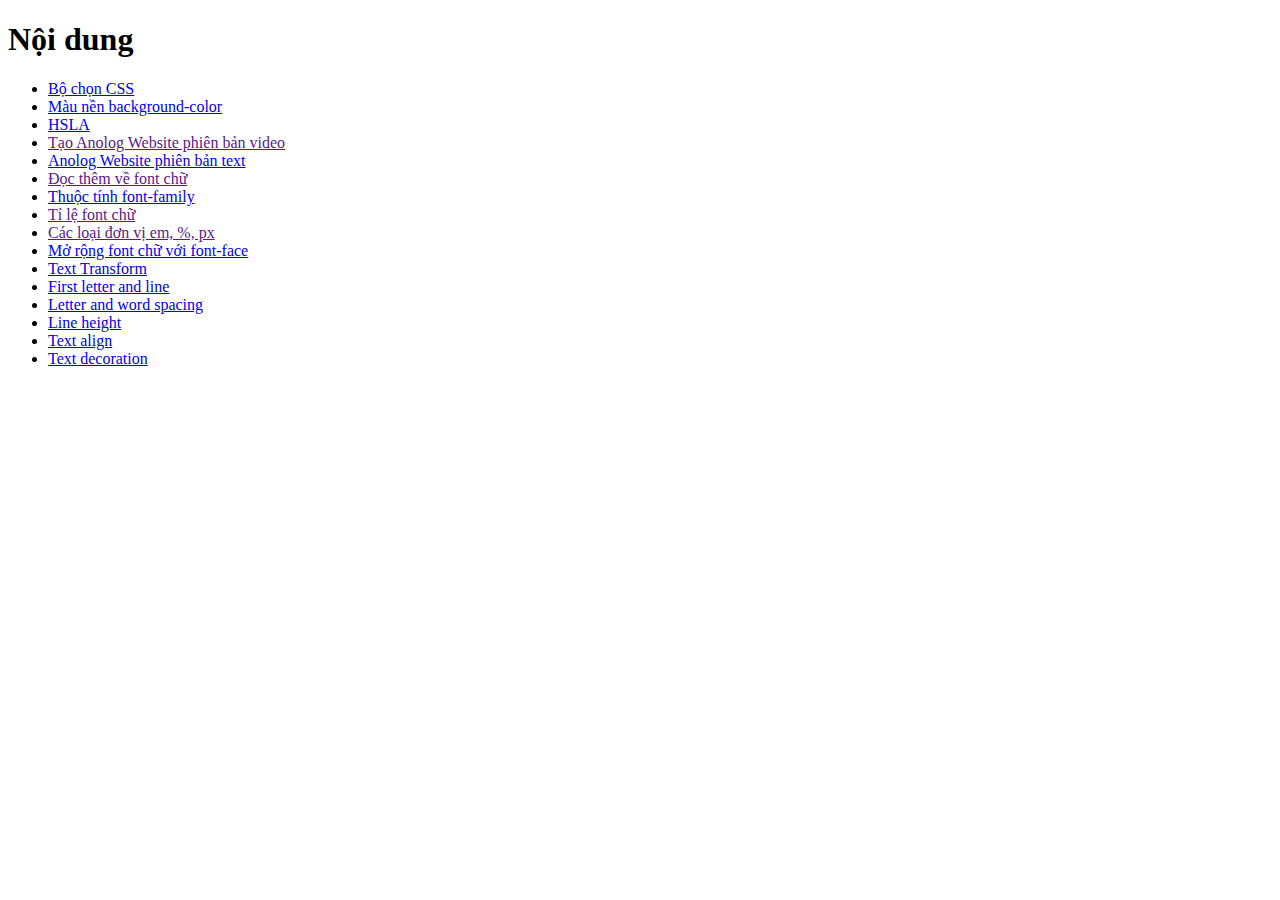
<file: index.html>
<!DOCTYPE html>
<html lang="en">
<head>
    <meta charset="UTF-8">
    <title>Noi dung</title>
</head>
<body>
<h1>Nội dung</h1>
<ul>
    <li><a href="css%20selectors.html">Bộ chọn CSS</a></li>
    <li><a href="background-color.html">Màu nền background-color</a></li>
    <li><a href="hsla.html">HSLA</a></li>
    <li><a href="">Tạo Anolog Website phiên bản video</a></li>
    <li><a href="example.html">Anolog Website phiên bản text</a></li>
    <li><a href="">Đọc thêm về font chữ</a></li>
    <li><a href="font-family.html">Thuộc tính font-family</a></li>
    <li><a href="">Tỉ lệ font chữ</a></li>
    <li><a href="">Các loại đơn vị em, %, px</a></li>
    <li><a href="font-face.html">Mở rộng font chữ với font-face</a></li>
    <li><a href="text-transform.html">Text Transform</a></li>
    <li><a href="first-letter-and-line.html">First letter and line</a></li>
    <li><a href="letter%20and%20word%20spacing.html">Letter and word spacing</a></li>
    <li><a href="line%20height.html">Line height</a></li>
    <li><a href="text%20align.html">Text align</a></li>
    <li><a href="text%20decoration.html">Text decoration</a></li>
</ul>

</body>
</html>
</file>
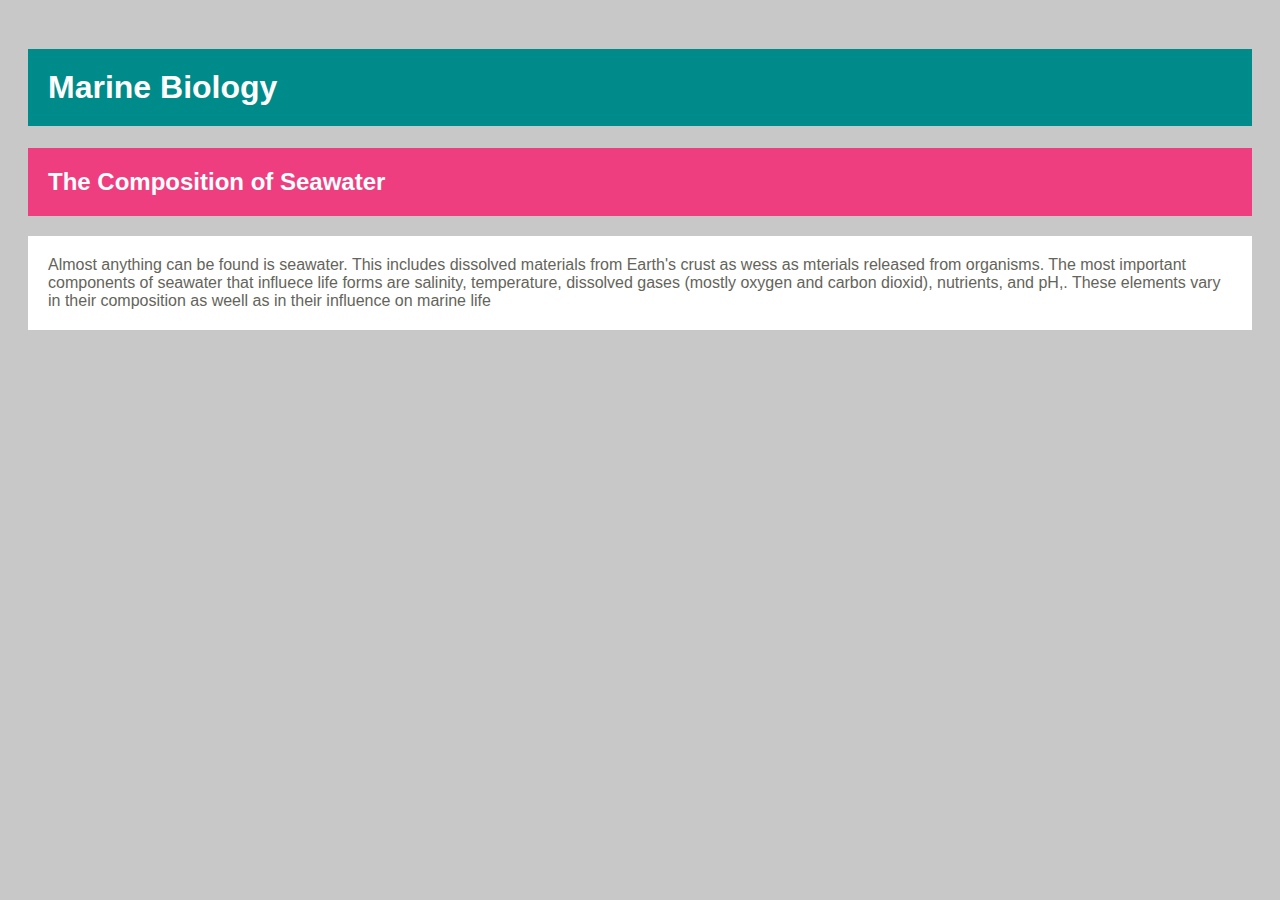
<file: background-color.html>
<!DOCTYPE html>
<html lang="en">
<head>
    <meta charset="UTF-8">
    <title>Background Color</title>
    <style type="text/css">
       body{
           background-color: rgb(200,200,200);
           color: white;
           padding: 20px;
           font-family: Arial,Verdana,sans-serif;}
           h1 {
               background-color: DarkCyan;
               padding: inherit;
               }
           h2  {
               background-color: #ee3e80;
               padding: inherit;}
           p{
               background-color: white;
               color: rgb(100,100,90);
               padding: inherit; }

    </style>
</head>
<body>
    <h1>Marine Biology</h1>
    <h2>The Composition of Seawater</h2>
    <p>Almost anything can be found is seawater. This includes dissolved materials from Earth's crust as wess as mterials released from organisms. The most important components of seawater that influece life forms are salinity, temperature, dissolved gases (mostly oxygen and carbon dioxid), nutrients, and pH,. These elements vary in their composition as weell as in their influence on marine life </p>

</body>
</html>
</file>
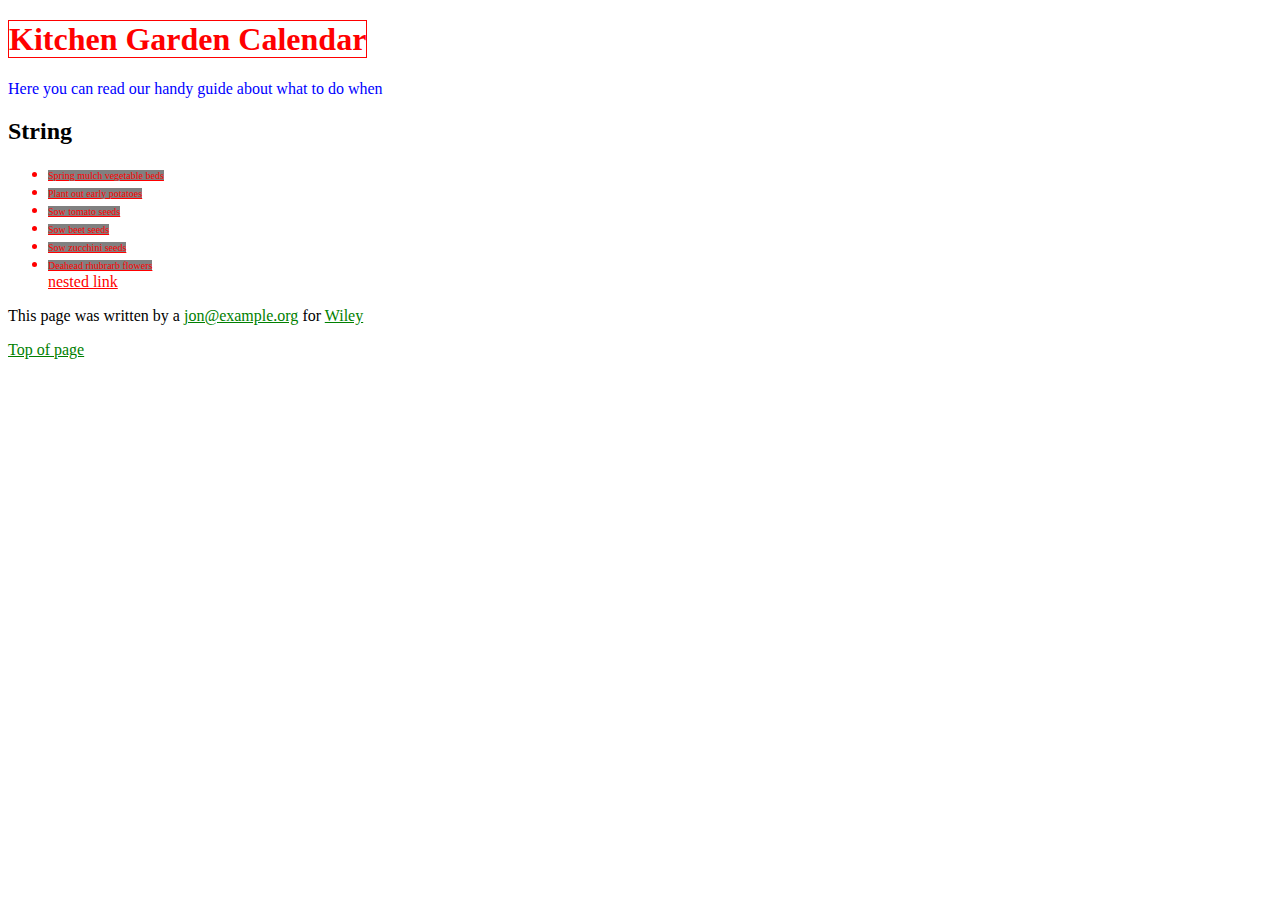
<file: css selectors.html>
<!DOCTYPE html>
<html lang="en">
<head>
    <meta charset="UTF-8">
    <title>CSS Selectors</title>
    <style>
        *{
            color: red;
        }
        p {
            color: blue;
        }
        p>a {
            color: green;
        }
        ul>li a {
            background-color: grey;
        }
        ul>li>a{
            font-size: 10px;
        }
        a:hover{
            color: pink;
        }
        #top {
            border: 1px solid;
        }
        .note {
            color: black;
        }

    </style>
</head>
<body>
    <h1><a id="top">Kitchen Garden Calendar</a></h1>
    <p id="introduction">Here you can read our handy guide about what to do when</p>
    <h2 class="note">String</h2>
    <ul>
        <li><a href="mulch.html">Spring mulch vegetable beds</a></li>
        <li><a href="potato.html">Plant out early potatoes</a></li>
        <li><a href="tomato.html">Sow tomato seeds</a></li>
        <li><a href="beet.html">Sow beet seeds</a></li>
        <li><a href="zucchini.html">Sow zucchini seeds</a></li>
        <li><a href="rhubarb.html">Deahead rhubrarb flowers</a></li>
            <div><a href="#">nested link</a></div>
    </ul>
    <p class="note introduction">This page was written by a
        <a href="mailto:jon@example.org">jon@example.org</a> for
        <a href="http://www.wiley.com">Wiley</a>
    </p>
    <p><a href="#stop">Top of page</a></p>
</body>
</html>
</file>
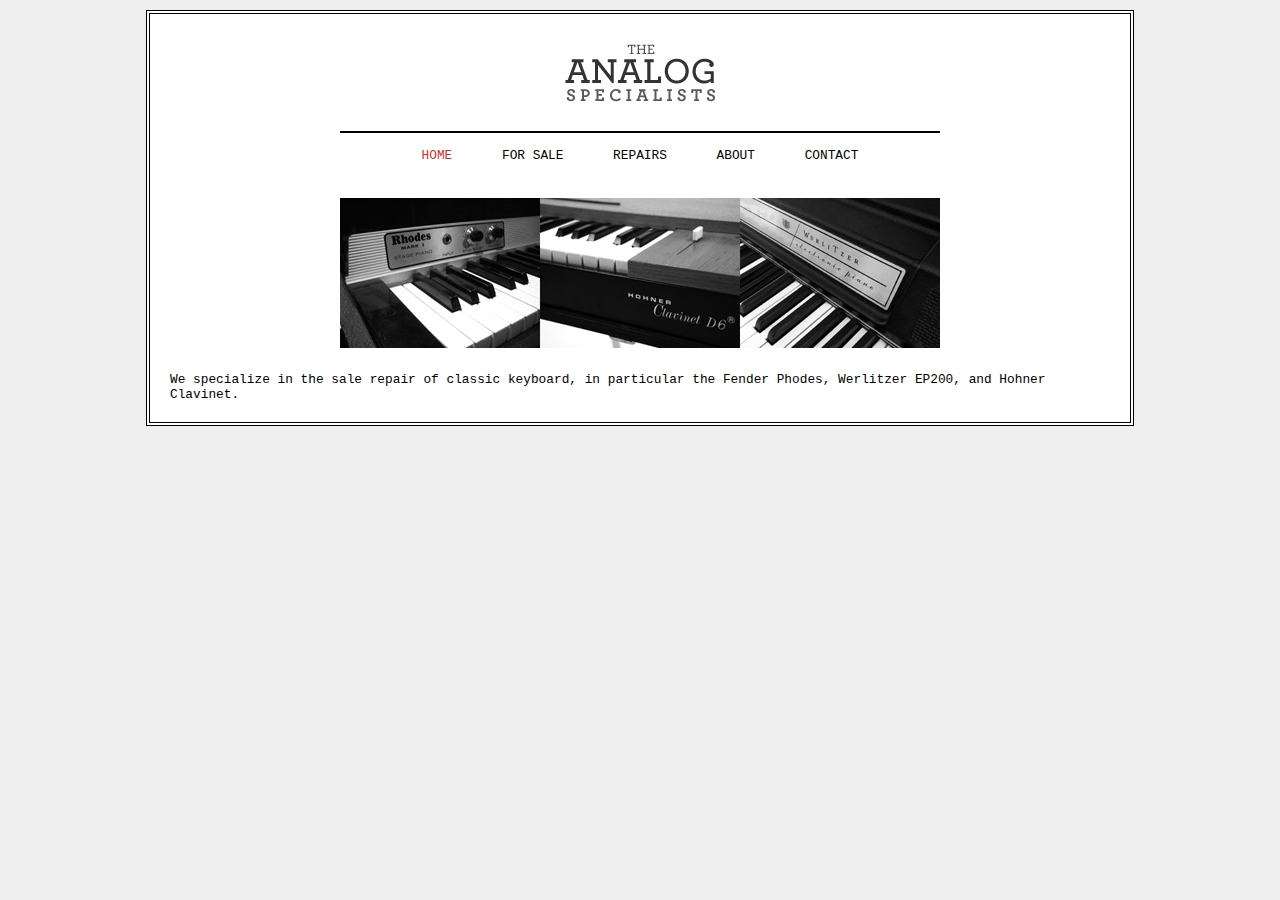
<file: example.html>
<!DOCTYPE html>
<html lang="en">
<head>
    <meta charset="UTF-8">
    <title>Boxes</title>
  <style type="text/css">
    body{
        font-size: 80%;
        font-family: 'Courier New', Courier, monospace;
        letter-spacing: 0,15em;
        background-color: #efefef;

    }
    #page{
        max-width: 940px;
        min-width: 720px;
        margin: 10px auto 10px auto;
        padding: 20px;
        border: 4px double #000;
        background-color: #ffffff;
    }
    #logo{
        width: 150px;
        margin: 10px auto 25px auto;
    }
    ul{
        width: 570px;
        padding: 15px;
        margin: 0px auto 0px auto;
        border-top: 2px solid #000;
        text-align: center;
    }
    li  {
        display: inline;
        margin: 0px 3px;
    }
    p{
        text-align: center;
        width: 600px;
        margin: 20px auto 20px auto;
        font-weight: normal;
    }
    a{
        color: #000000;
        text-transform: uppercase;
        text-decoration: none;
        padding: 6px 18px 5px 18px;
    }
    a:hover, a.on {
        color: #cc3333;
        background-color: #ffffff;
    }
  </style>
</head>
<body>
    <div id="page">
        <div id="logo">
            <img src="images/logo.gif" alt="the analog Specialists"/>

        </div>
        <ul id="navigation">
            <li><a href="#" class="on">Home</a></li>
            <li><a href="#">For Sale</a></li>
            <li><a href="#">Repairs</a></li>
            <li><a href="#">About</a></li>
            <li><a href="#">Contact</a></li>

        </ul>
        <p>
            <img src="images/keys.jpg" alt="Fender Phodes, Hohner Clavinet, and Wurlitzer EP200"/>
        </p>
        We specialize in the sale repair of classic keyboard,
        in particular the Fender Phodes, Werlitzer EP200, and Hohner Clavinet.
    </div>
</body>
</html>
</file>
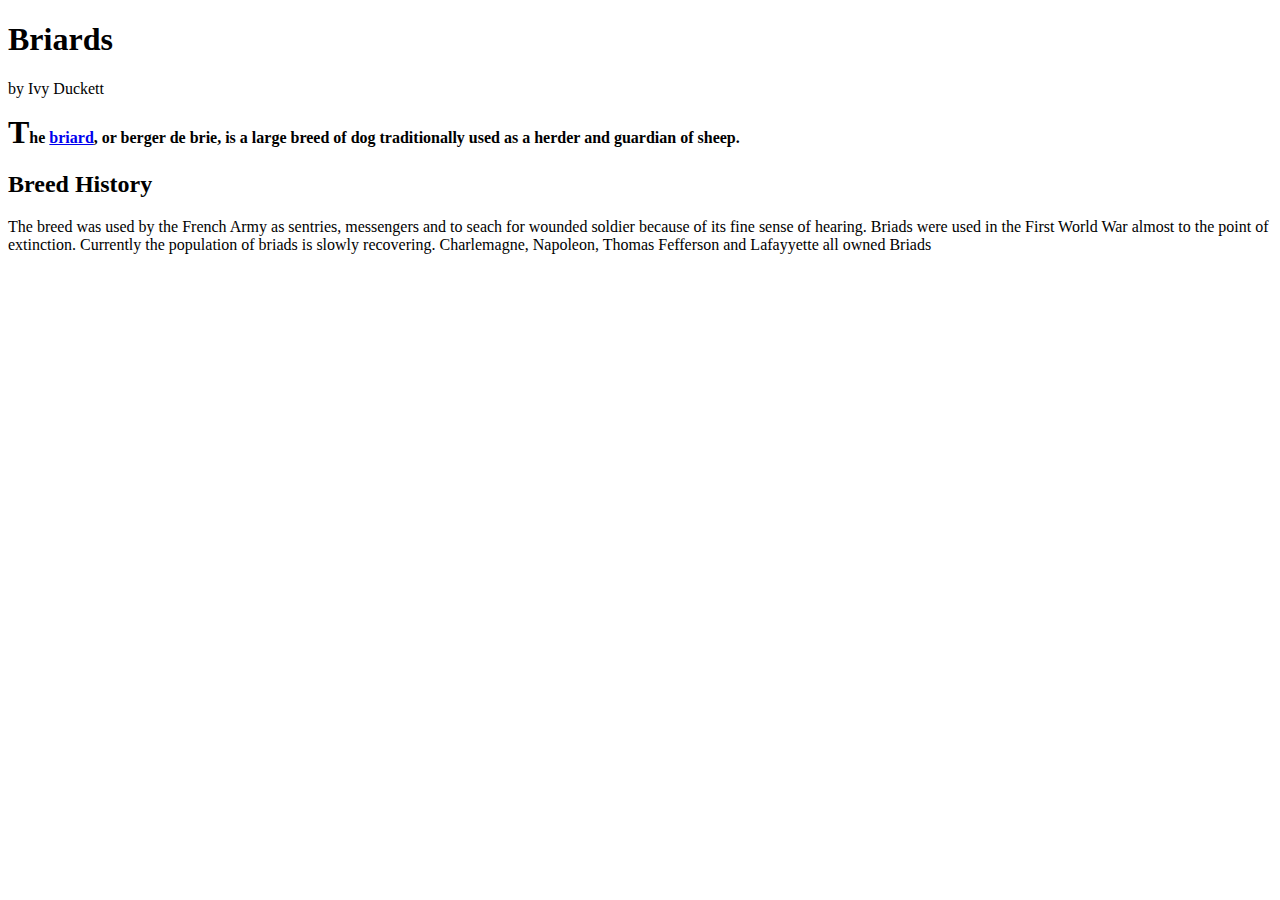
<file: first-letter-and-line.html>
<!DOCTYPE html>
<html lang="en">
<head>
    <meta charset="UTF-8">
    <title>Firts letter and line</title>
    <link rel="stylesheet" href="css/firts%20letter%20and%20line.css">
</head>
<body>
<h1>Briards</h1>
<p class="credits"by Ivy Duckett>by Ivy Duckett</p>
<p class="intro">The <a class="breed" href="http://en.wikipedia.org/wiki/Briard">briard</a>, or berger de brie, is a large breed of dog traditionally used as a herder and guardian of sheep.
<h2>Breed History</h2>
The breed was used by the French Army as sentries, messengers and to seach for wounded soldier
because of its fine sense of hearing. Briads were used in the First World War almost to the point of extinction. Currently the
population of briads is slowly recovering. Charlemagne, Napoleon, Thomas Fefferson and Lafayyette all owned Briads</p>

</body>
</html>
</file>
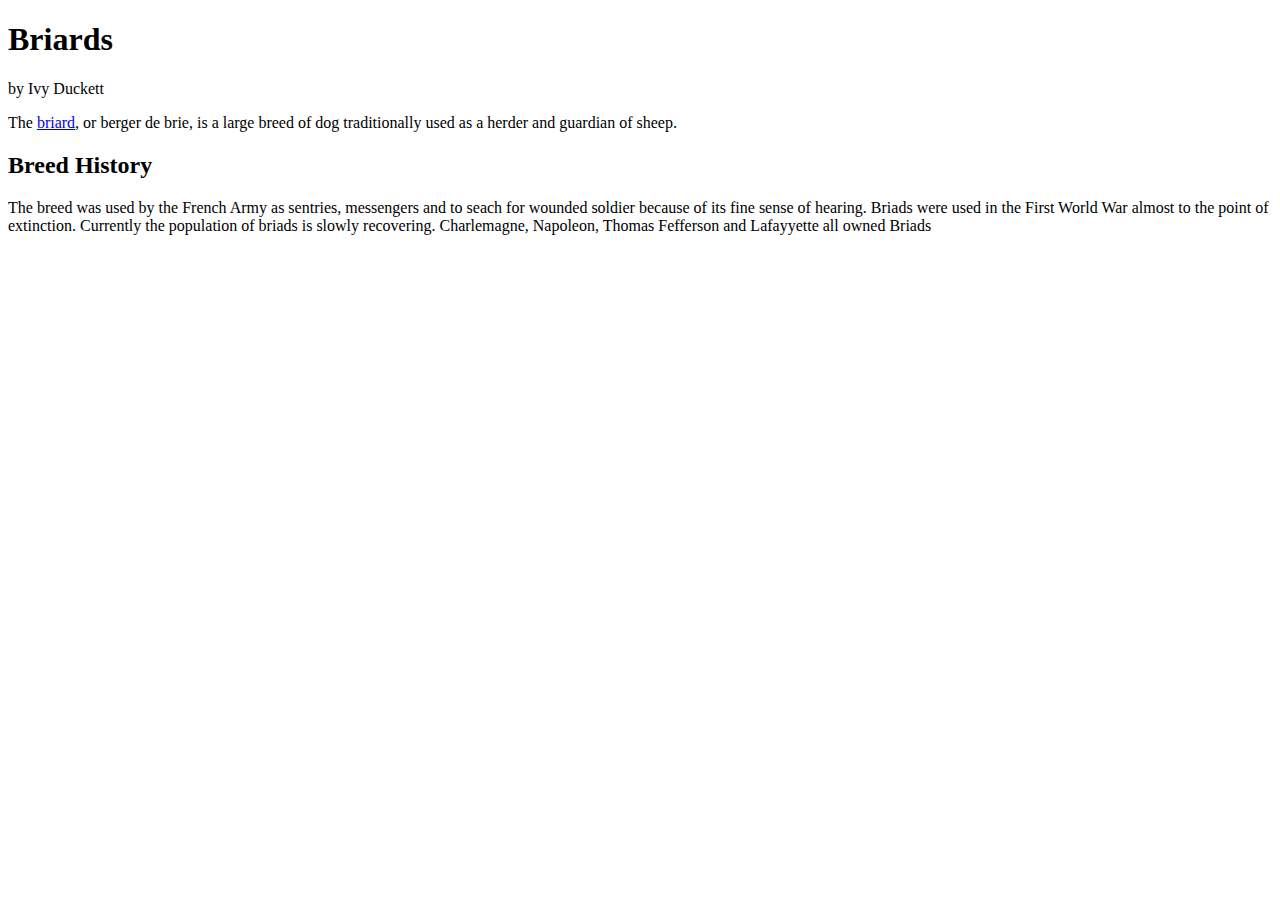
<file: font-face.html>
<!DOCTYPE html>
<html lang="en">
<head>
    <meta charset="UTF-8">
    <title>font face</title>
  <link rel="stylesheet" href="./css/font-face.css">
</head>
<body>
<h1>Briards</h1>
<p class="credits"by Ivy Duckett>by Ivy Duckett</p>
<p class="intro">The <a class="breed" href="http://en.wikipedia.org/wiki/Briard">briard</a>, or berger de brie, is a large breed of dog traditionally used as a herder and guardian of sheep.
<h2>Breed History</h2>
    The breed was used by the French Army as sentries, messengers and to seach for wounded soldier
    because of its fine sense of hearing. Briads were used in the First World War almost to the point of extinction. Currently the
    population of briads is slowly recovering. Charlemagne, Napoleon, Thomas Fefferson and Lafayyette all owned Briads</p>

</body>
</html>
</file>
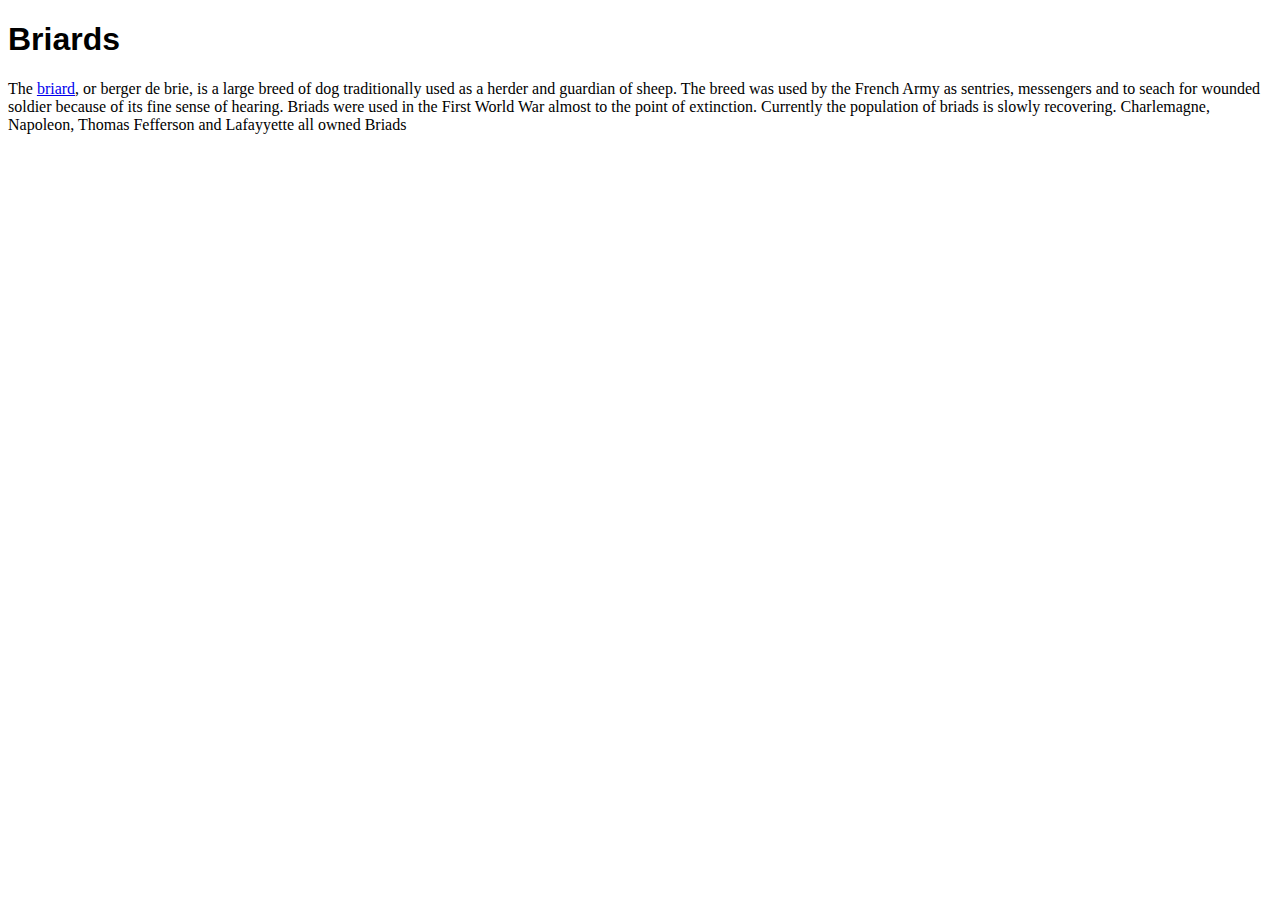
<file: font-family.html>
<!DOCTYPE html>
<html lang="en">
<head>
    <meta charset="UTF-8">
    <title>Font Family</title>

  <style type="text/css">
      body {
          font-family: Georgia, times, Serif;
      }
      h1, h2 {
          font-family: Arial, Verdana, sans-serif;
      }
      .credits {
          font-family: "courier New", Courier, monospace;
      }
  </style>
</head>
<body>
    <h1>Briards</h1>
    <p class="credits"by Ivy Duckett></p>
    <p class="intro">The <a class="breed" href="http://en.wikipedia.org/wiki/Briard">briard</a>, or berger de brie, is a large breed of dog traditionally used as a herder and guardian of sheep. The
    breed was used by the French Army as sentries, messengers and to seach for wounded soldier
    because of its fine sense of hearing. Briads were used in the First World War almost to the point of extinction. Currently the
    population of briads is slowly recovering. Charlemagne, Napoleon, Thomas Fefferson and Lafayyette all owned Briads</p>

</body>
</html>
</file>
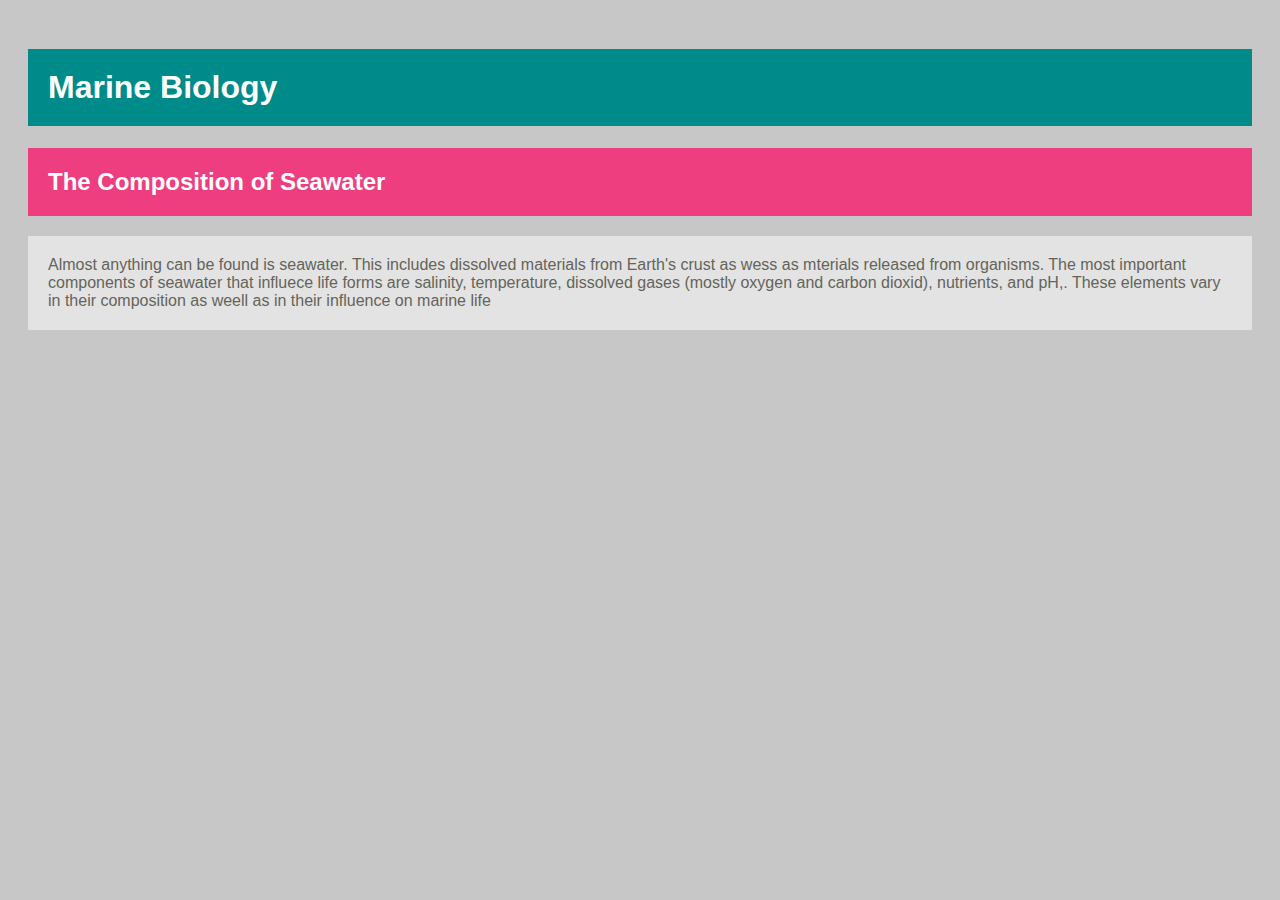
<file: hsla.html>
<!DOCTYPE html>
<html lang="en">
<head>
    <meta charset="UTF-8">
    <title>HSLA</title>
  <style type="text/css">
      body{
          background-color: hsl(0, 0%, 78%);
          color: white;
          padding: 20px;
          font-family: Arial,Verdana, sans-serif; }
      h1 {
          background-color: darkcyan;
          padding: inherit;
      }
      h2  {
          background-color: #ee3e80;
          padding: inherit;
      }
      p{
          background-color: #ffffff;
          background-color: hsla(0, 100%, 100%, 0.5);
          color: #64645A;
          padding: inherit;
      }
  </style>
</head>
<body>
<h1>Marine Biology</h1>
<h2>The Composition of Seawater</h2>
<p>Almost anything can be found is seawater. This includes dissolved materials from Earth's crust as wess as mterials released from organisms. The most important components of seawater that influece life forms are salinity, temperature, dissolved gases (mostly oxygen and carbon dioxid), nutrients, and pH,. These elements vary in their composition as weell as in their influence on marine life </p>

</body>
</html>
</file>
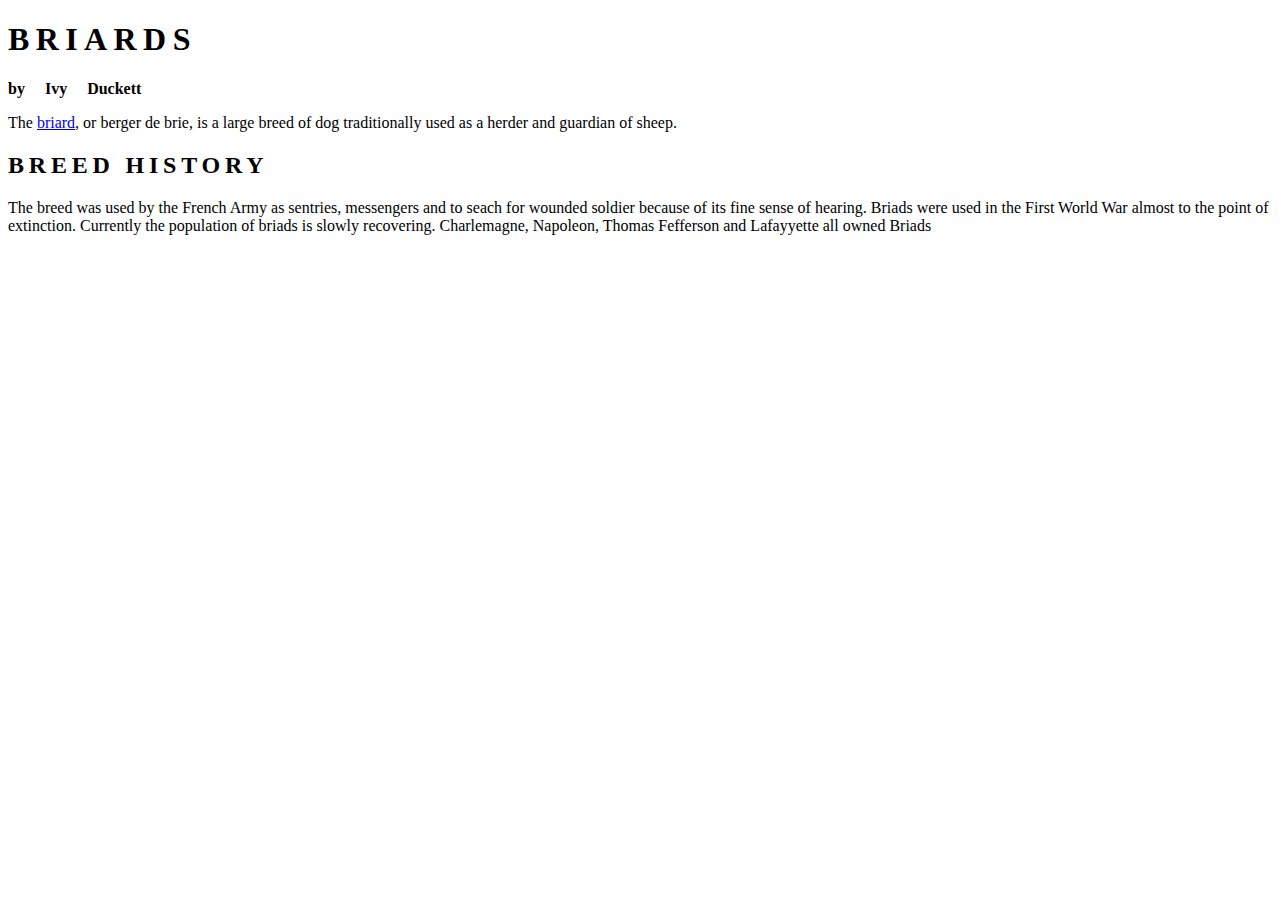
<file: letter and word spacing.html>
<!DOCTYPE html>
<html lang="en">
<head>
    <meta charset="UTF-8">
    <title>letter and word spacing</title>
    <link rel="stylesheet" href="css/letter%20and%20word%20spacing.css">
</head>
<body>
<h1>Briards</h1>
<p class="credits"by Ivy Duckett>by Ivy Duckett</p>
<p class="intro">The <a class="breed" href="http://en.wikipedia.org/wiki/Briard">briard</a>, or berger de brie, is a large breed of dog traditionally used as a herder and guardian of sheep.
<h2>Breed History</h2>
The breed was used by the French Army as sentries, messengers and to seach for wounded soldier
because of its fine sense of hearing. Briads were used in the First World War almost to the point of extinction. Currently the
population of briads is slowly recovering. Charlemagne, Napoleon, Thomas Fefferson and Lafayyette all owned Briads</p>

</body>
</html>
</file>
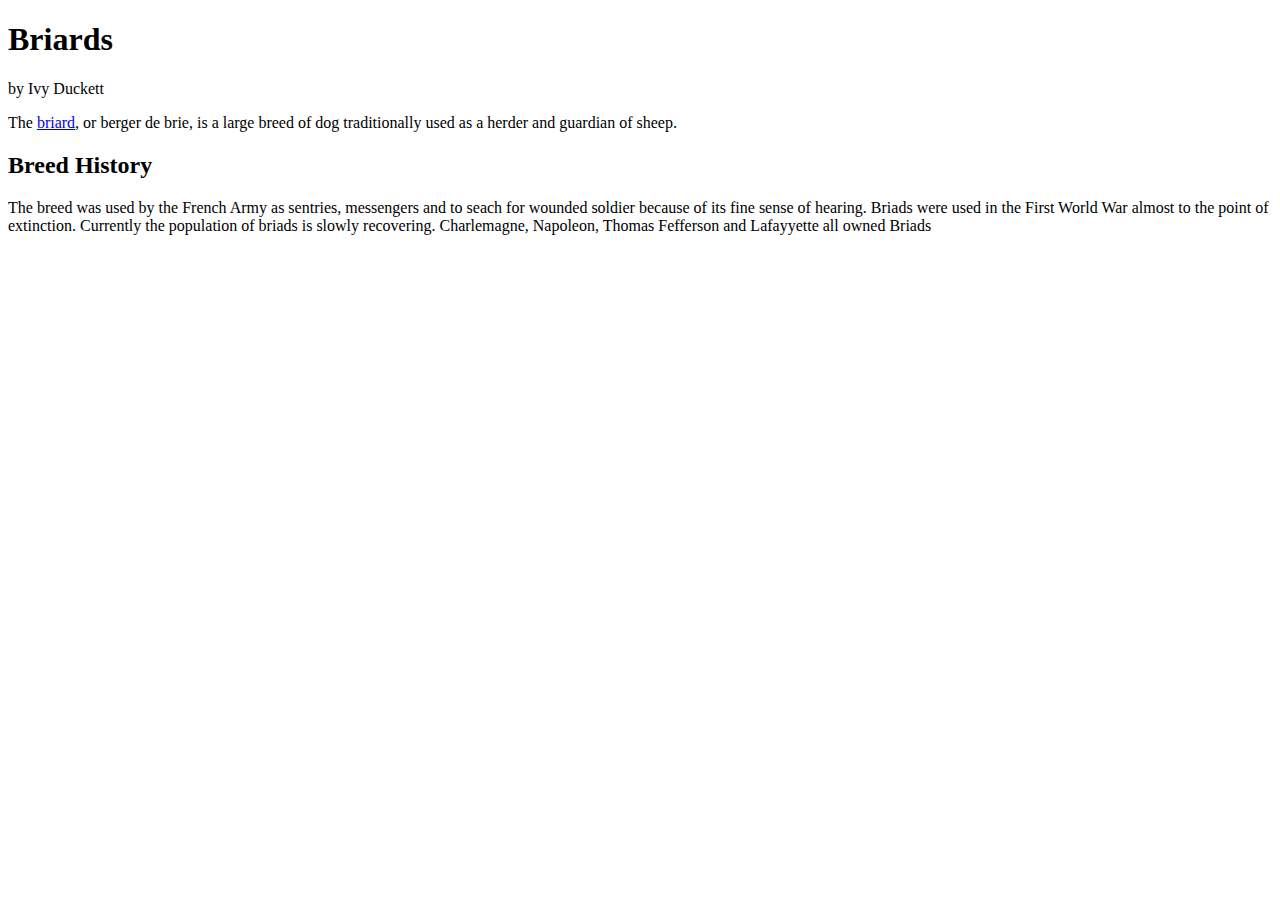
<file: line height.html>
<!DOCTYPE html>
<html lang="en">
<head>
    <meta charset="UTF-8">
    <title>line height</title>
</head>
<body>
<h1>Briards</h1>
<p class="credits"by Ivy Duckett>by Ivy Duckett</p>
<p class="intro">The <a class="breed" href="http://en.wikipedia.org/wiki/Briard">briard</a>, or berger de brie, is a large breed of dog traditionally used as a herder and guardian of sheep.
<h2>Breed History</h2>
The breed was used by the French Army as sentries, messengers and to seach for wounded soldier
because of its fine sense of hearing. Briads were used in the First World War almost to the point of extinction. Currently the
population of briads is slowly recovering. Charlemagne, Napoleon, Thomas Fefferson and Lafayyette all owned Briads</p>

</body>
</html>
</file>
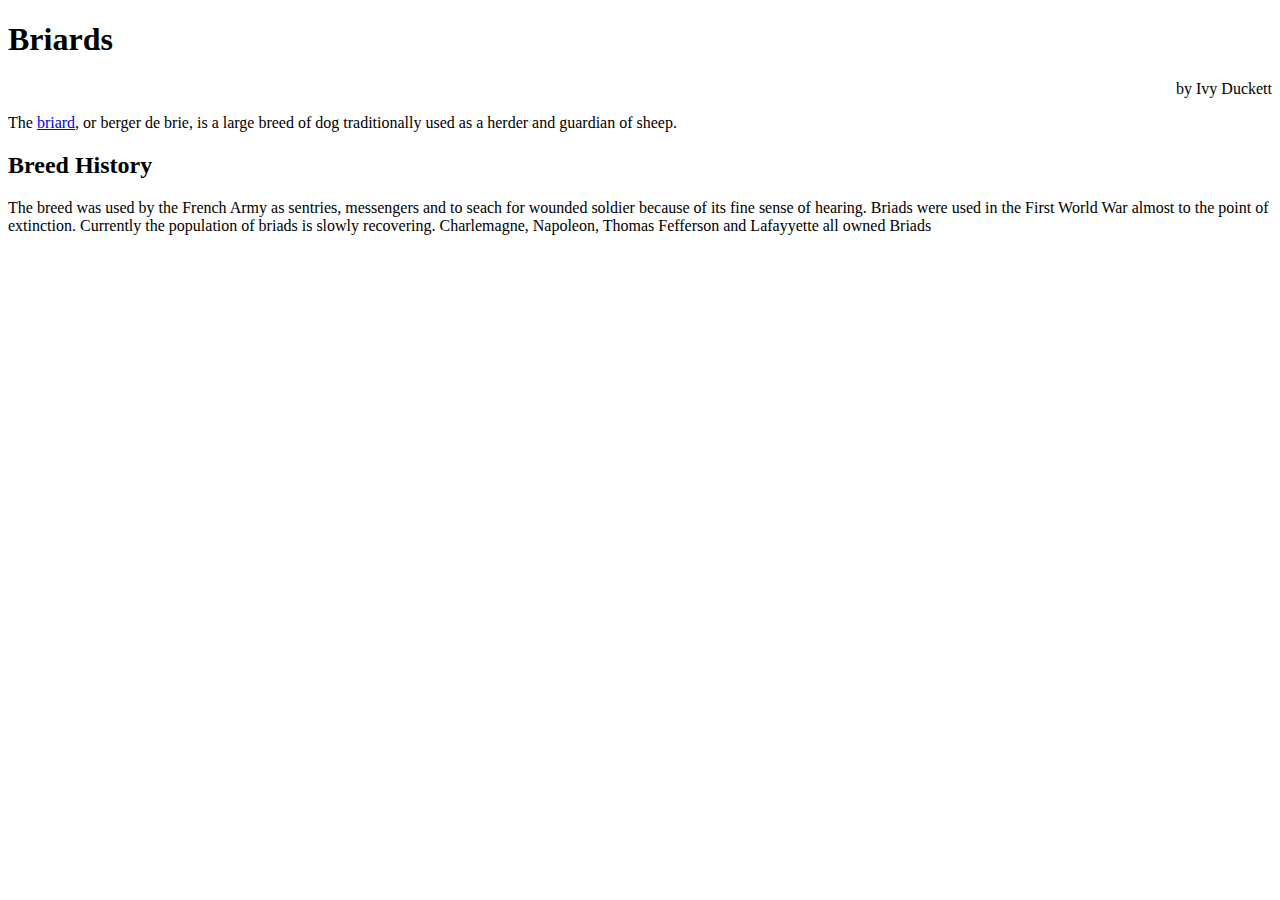
<file: text align.html>
<!DOCTYPE html>
<html lang="en">
<head>
    <meta charset="UTF-8">
    <title>text align</title>
  <link rel="stylesheet" href="css/text%20align.css">
</head>
<body>
<h1>Briards</h1>
<p class="credits"by Ivy Duckett>by Ivy Duckett</p>
<p class="intro">The <a class="breed" href="http://en.wikipedia.org/wiki/Briard">briard</a>, or berger de brie, is a large breed of dog traditionally used as a herder and guardian of sheep.
<h2>Breed History</h2>
The breed was used by the French Army as sentries, messengers and to seach for wounded soldier
because of its fine sense of hearing. Briads were used in the First World War almost to the point of extinction. Currently the
population of briads is slowly recovering. Charlemagne, Napoleon, Thomas Fefferson and Lafayyette all owned Briads</p>

</body>
</html>
</file>
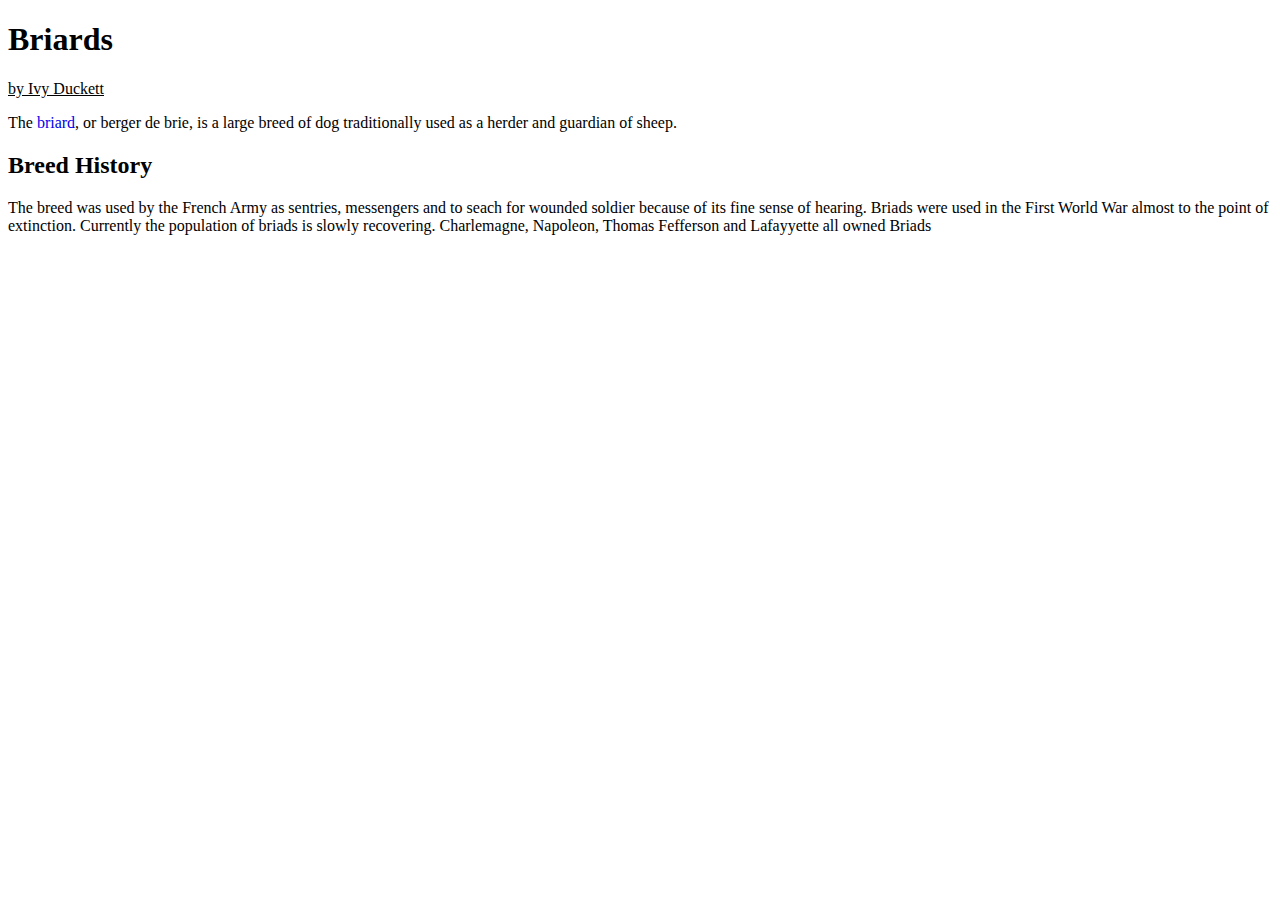
<file: text decoration.html>
<!DOCTYPE html>
<html lang="en">
<head>
    <meta charset="UTF-8">
    <title>text decoration</title>
  <link rel="stylesheet" href="css/text%20decoration.css">
</head>
<body>
<h1>Briards</h1>
<p class="credits"by Ivy Duckett>by Ivy Duckett</p>
<p class="intro">The <a class="breed" href="http://en.wikipedia.org/wiki/Briard">briard</a>, or berger de brie, is a large breed of dog traditionally used as a herder and guardian of sheep.
<h2>Breed History</h2>
The breed was used by the French Army as sentries, messengers and to seach for wounded soldier
because of its fine sense of hearing. Briads were used in the First World War almost to the point of extinction. Currently the
population of briads is slowly recovering. Charlemagne, Napoleon, Thomas Fefferson and Lafayyette all owned Briads</p>

</body>
</html>
</file>
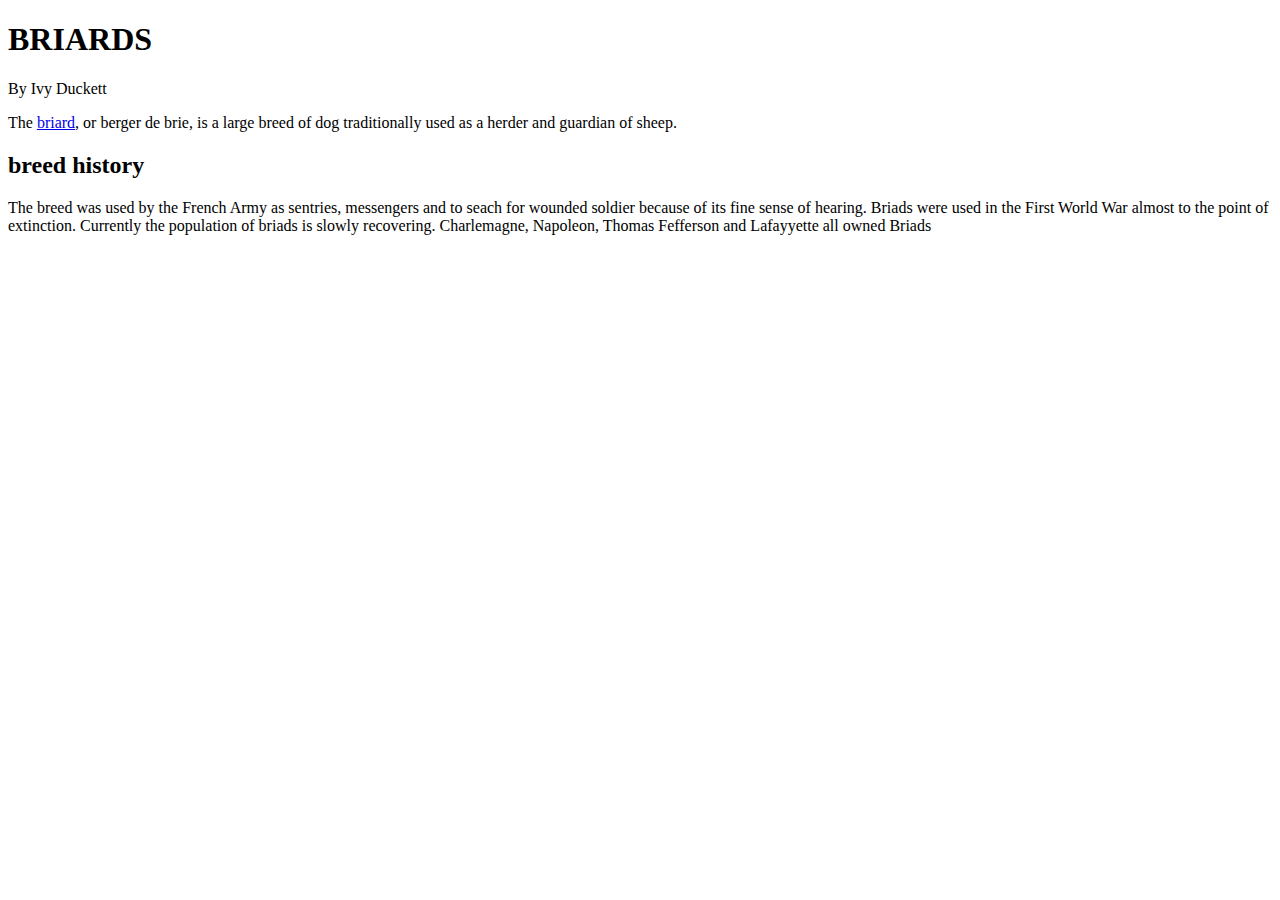
<file: text-transform.html>
<!DOCTYPE html>
<html lang="en">
<head>
    <meta charset="UTF-8">
    <title>text transform</title>
  <link rel="stylesheet" href="css/text%20transform.css">
</head>
<body>
<h1>Briards</h1>
<p class="credits"by Ivy Duckett>by Ivy Duckett</p>
<p class="intro">The <a class="breed" href="http://en.wikipedia.org/wiki/Briard">briard</a>, or berger de brie, is a large breed of dog traditionally used as a herder and guardian of sheep.
<h2>Breed History</h2>
The breed was used by the French Army as sentries, messengers and to seach for wounded soldier
because of its fine sense of hearing. Briads were used in the First World War almost to the point of extinction. Currently the
population of briads is slowly recovering. Charlemagne, Napoleon, Thomas Fefferson and Lafayyette all owned Briads</p>

</body>
</html>
</file>
<file: css/font-face.css>
@font-face {
    font-family: 'ChunkFiveRegular';
    src: url('fonts/chunkfive.eot'); }
    h1, h2{
        font-family: ChunkFiveRegular, Georgia, Serif;
    }
</file>
